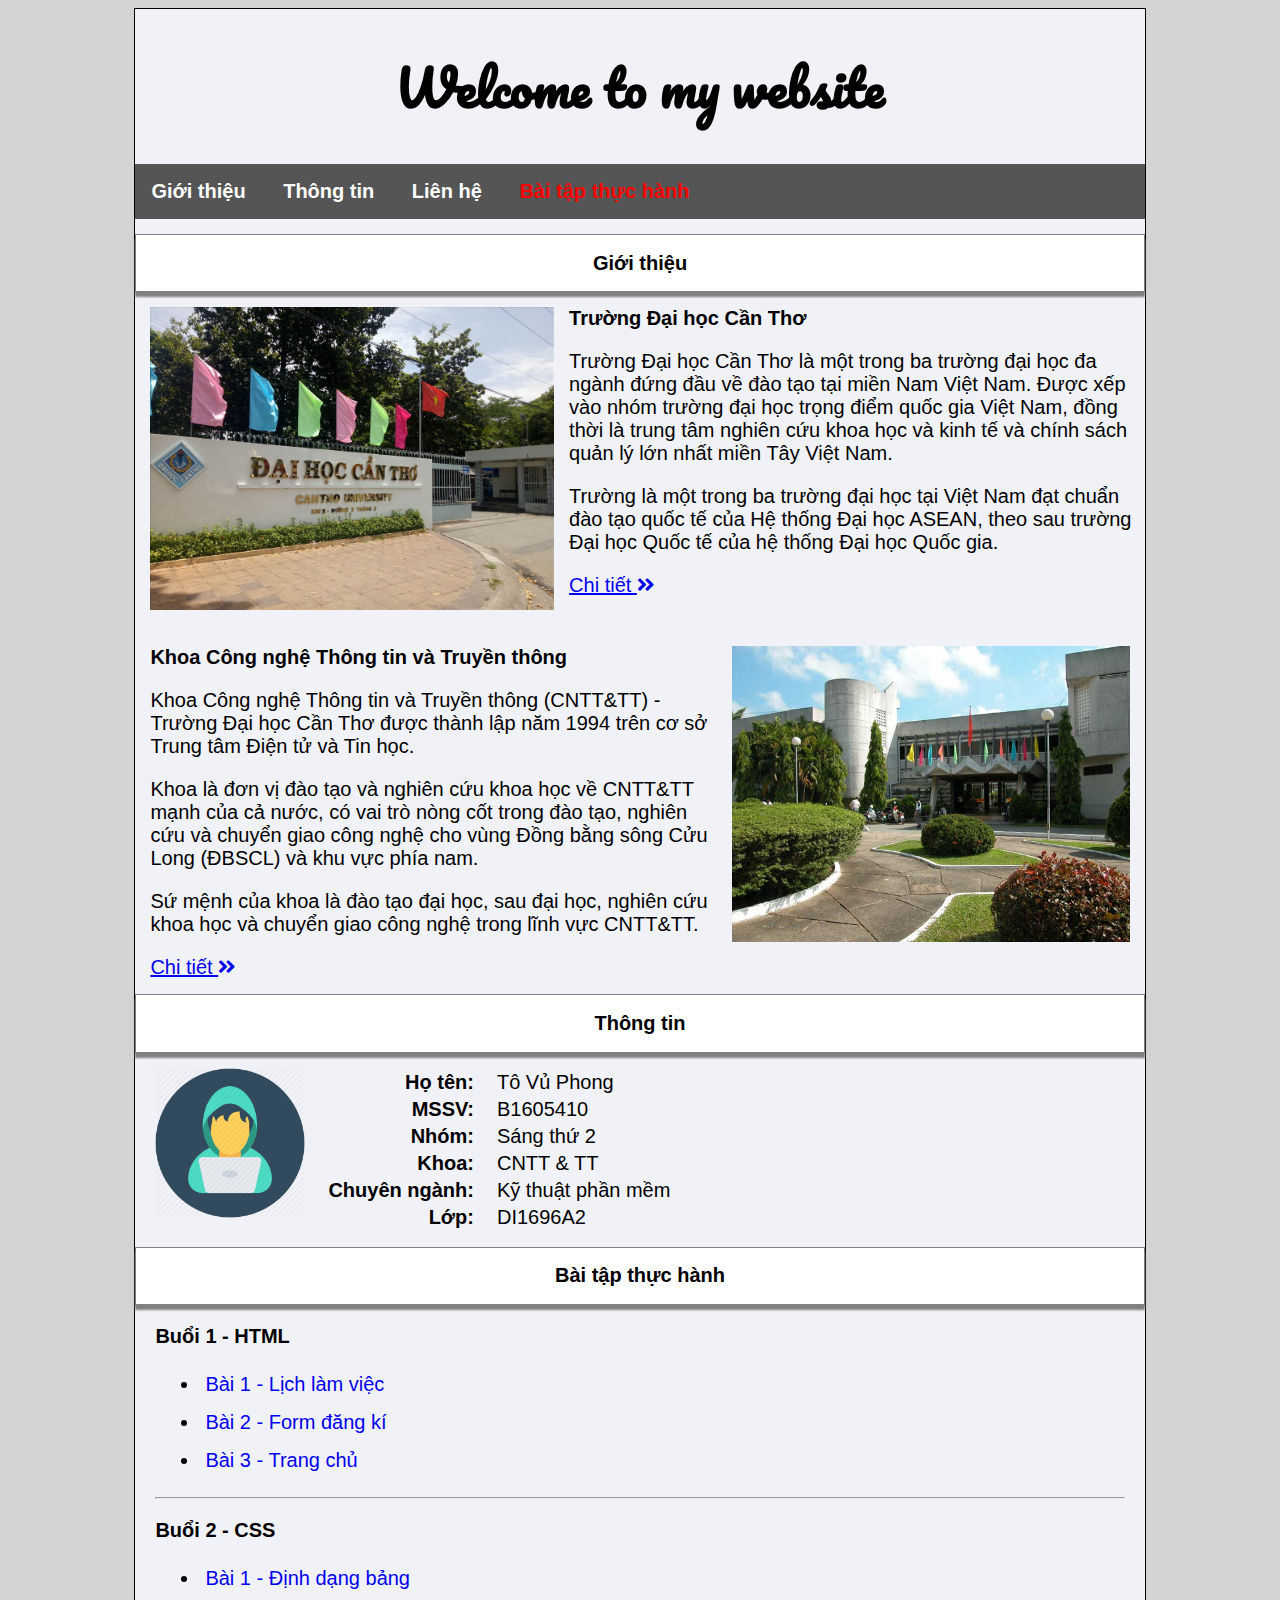
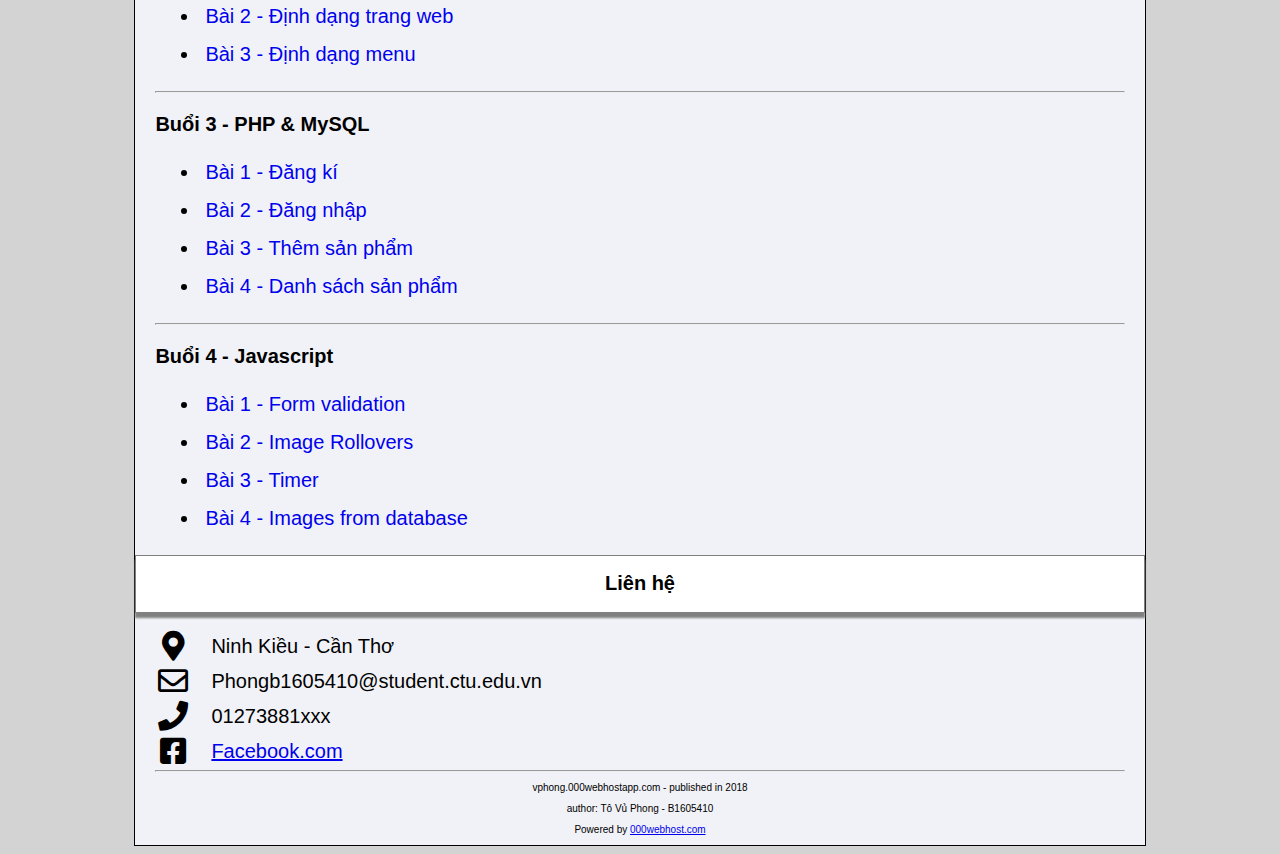
<file: index.html>
<!DOCTYPE html>
<html lang="en">
<head>
	<meta charset="UTF-8">
	<meta name="google-site-verification" content="U8gGd-WBAvsNgoBe7zlBEPK-puZrSecolLdJIOpNYuQ" />
	<title>Trang chủ</title>
	<link rel="shortcut icon" type="image/x-icon" href="img/favicon.ico">
	<link rel="stylesheet" href="https://use.fontawesome.com/releases/v5.3.1/css/all.css">
	<link href="https://fonts.googleapis.com/css?family=Pacifico" rel="stylesheet">
	<style>
	* {
		box-sizing: border-box;
		font-family: Arial, san-serif;
		scroll-behavior: smooth;
		font-size: 20px;
	}
	body {
		background-color: lightgrey;
	}
	ul li {
		margin: 5px;
	}
	#container {
		background-color: #f1f2f7;
		margin: 0 auto;
		border: 1px solid black;
		width: 80%;
	}
	#navbar {
		background-color: #555555;
		position: sticky;
		top: 0;
		padding: 16px 0;
	}
	#navbar a {
		color: white;
		text-decoration: none;
		padding: 16px;
		font-weight: bold;
	}
	#navbar a:hover {
		color: white;
		background-color: black;
		/*border-bottom: 1px solid red;*/
	}
	.title {
		text-align: center;
		background-color: white;
		box-shadow: 0px 5px 2px grey;
		border: 1px solid grey;
		margin: 15px 0;
	}
	img.info-img {
		width: 40%;
		height: auto;
		margin: 0 15px;
	}
	#info-table tr th {
		text-align: right;
	}
	#contact-table, #contact-table td, #info-table td {
		padding-left: 20px;
	}
	.menu-container {
		position: relative;
		display: inline-block;
	}
	.menu-item {
		position: absolute;
		top: 38px;
		display: none;
		box-shadow: 5px 5px 10px grey;
	}
	.menu-item a {
		width: 180px;
		display: block;
		background-color: #006600;
		border: 1px solid grey;
		border-bottom: none;
	}
	.menu-container:hover .menu-item {
		display: block;
	}
	.submenu-container {
		position: relative;
	}
	.submenu-item {
		position: absolute;
		left: 100%;
		top: 0;
		display: none;
	}
	.submenu-container:hover .submenu-item{
		display: block;
		box-shadow: 5px 5px 10px grey;
	}
	.menu-container:hover > a {
		background-color: black;
	}
	.submenu-container:hover > a {
		background-color: black;
	}
	.footer {
		text-align: center;
	}
	#homework-list a{
		text-decoration: none;
	}
	#homework-list a:hover {
		color: red;
	}
	#homework-list ul li {
		padding: 5px;
	}
	.footer p {
		font-size: 10px !important;
	}
</style>
</head>
<body>
	<div id="container">
		<h1 style="text-align: center; font-size: 50px; font-family: 'Pacifico', cursive;">Welcome to my website</h1>
		<div id="navbar">
			<a href="#intro">Giới thiệu</a>
			<a href="#info">Thông tin</a>
			<a href="#contact">Liên hệ</a>
			<div class="menu-container">
				<a href="#work" style="color: red">Bài tập thực hành</a>
				<div class="menu-item">
					<div class="submenu-container">
						<a href="#">Buổi 1<i class="fa fa-angle-right" style="float: right;"></i></a>
						<div class="submenu-item">
							<a target="_blank" href="Buoi1/Bai1/Bai1.html">Bài 1</a>
							<a target="_blank" href="Buoi1/Bai2/Bai2.php">Bài 2</a>
							<a href="index.html">Bài 3</a>
						</div>
					</div>

					<div class="submenu-container">
						<a href="Buoi2/Bai3/index.html" target="_blank">Buổi 2<i class="fa fa-angle-right" style="float: right;"></i></a>
						<div class="submenu-item">
							<a target="_blank" href="Buoi1/Bai1/Bai1.html">Bài 1</a>
							<a target="_blank" href="Buoi2/Bai2/index.html">Bài 2</a>
							<a target="_blank" href="Buoi2/Bai3/index.html">Bài 3</a>
						</div>
					</div>

					<div class="submenu-container">
						<a href="#!">Buổi 3<i class="fa fa-angle-right" style="float: right;"></i></a>
						<div class="submenu-item">
							<a target="_blank" href="Buoi1/Bai2/Bai2.php">Đăng kí</a>
							<a target="_blank" href="Buoi3/sign_in.php">Đăng nhập</a>
							<a target="_blank" href="Buoi3/add_product.php">Bài 3</a>
							<a target="_blank" href="Buoi3/product_list.php">Bài 4</a>
						</div>
					</div>

					<div class="submenu-container">
						<a href="#!">Buổi 4<i class="fa fa-angle-right" style="float: right;"></i></a>
						<div class="submenu-item">
							<a target="_blank" href="Buoi1/Bai2/Bai2.php">Bài 1</a>
							<a target="_blank" href="Buoi4/Bai2.html">Bài 2</a>
							<a target="_blank" href="Buoi4/Bai3.html">Bài 3</a>
							<a target="_blank" href="Buoi4/Bai4.php">Bài 4</a>
						</div>
					</div>
				</div>
			</div>
		</div>


		<div id="intro" class="title"><h2>Giới thiệu</h2></div>
		<div>
			<a href="https://www.ctu.edu.vn/" target="_blank"> 
				<img src="img/ctu_img.jpg" alt="Đại học Cần Thơ" class="info-img" style="float: left;">
			</a>
			<h1>Trường Đại học Cần Thơ</h1>
			<p>Trường Đại học Cần Thơ là một trong ba trường đại học đa ngành đứng đầu về đào tạo tại miền Nam Việt Nam. Được xếp vào nhóm trường đại học trọng điểm quốc gia Việt Nam, đồng thời là trung tâm nghiên cứu khoa học và kinh tế và chính sách quản lý lớn nhất miền Tây Việt Nam.</p>
			<p>Trường là một trong ba trường đại học tại Việt Nam đạt chuẩn đào tạo quốc tế của Hệ thống Đại học ASEAN, theo sau trường Đại học Quốc tế của hệ thống Đại học Quốc gia.</p>
			<a href="https://www.ctu.edu.vn/" target="_blank">
				Chi tiết 
				<i class="fa fa-angle-double-right"></i>
			</a>
			<div style="clear: both;"></div>
		</div>

		<br>
		<div style="margin-left: 15px">
			<a href="http://www.cit.ctu.edu.vn/" target="_blank">
				<img src="img/khoa_cntt.jpg" alt="Khoa CNTT" class="info-img" style="float: right;">
			</a>
			<h1>Khoa Công nghệ Thông tin và Truyền thông</h1>
			<p>Khoa Công nghệ Thông tin và Truyền thông (CNTT&TT) - Trường Đại học Cần Thơ được thành lập năm 1994 trên cơ sở Trung tâm Điện tử và Tin học.</p>
			<p>Khoa là đơn vị đào tạo và nghiên cứu khoa học về CNTT&TT mạnh của cả nước, có vai trò nòng cốt trong đào tạo, nghiên cứu và chuyển giao công nghệ cho vùng Đồng bằng sông Cửu Long (ĐBSCL) và khu vực phía nam.</p>
			<p>Sứ mệnh của khoa là đào tạo đại học, sau đại học, nghiên cứu khoa học và chuyển giao công nghệ trong lĩnh vực CNTT&TT.</p>
			<a href="http://www.cit.ctu.edu.vn/" target="_blank">
				Chi tiết 
				<i class="fa fa-angle-double-right"></i>
			</a>
			<div style="clear: both;"></div>
		</div>

		<div id="info" class="title"><h2>Thông tin</h2></div>
		<img src="img/coder.png" alt="Coder" style="float: left; width: 150px; height: 150px; margin: 0 20px;">
		<table id="info-table">
			<tr>
				<th>Họ tên: </th>
				<td>Tô Vủ Phong</td>
			</tr>
			<tr>
				<th>MSSV: </th>
				<td>B1605410</td>
			</tr>
			<tr>
				<th>Nhóm: </th>
				<td>Sáng thứ 2</td>
			</tr>
			<tr>
				<th>Khoa: </th>
				<td>CNTT & TT</td>
			</tr>
			<tr>
				<th>Chuyên ngành: </th>
				<td>Kỹ thuật phần mềm</td>
			</tr>
			<tr>
				<th>Lớp: </th>
				<td>DI1696A2</td>
			</tr>
		</table>
		<div style="clear: both;"></div>

		<div id="work" class="title"><h2>Bài tập thực hành</h2></div>
		<div style="padding: 0 20px;" id="homework-list">
			<h3>Buổi 1 - HTML</h3>
			<ul>
				<li>
					<a href="Buoi1/Bai1/Bai1.html" target="_blank">Bài 1 - Lịch làm việc</a>
				</li>
				<li>
					<a href="Buoi1/Bai2/Bai2.html" target="_blank">Bài 2 - Form đăng kí</a>
				</li>
				<li><a href="#">Bài 3 - Trang chủ</a></li>
			</ul>
			<hr>

			<h3>Buổi 2 - CSS</h3>
			<ul>
				<li>
					<a href="Buoi1/Bai1/Bai1.html" target="_blank">Bài 1 - Định dạng bảng</a>
				</li>
				<li>
					<a href="Buoi2/Bai2/index.html" target="_blank">Bài 2 - Định dạng trang web</a>
				</li>
				<li>
					<a href="Buoi2/Bai3/index.html" target="_blank">Bài 3 - Định dạng menu</a>
				</li>
			</ul>
			<hr>

			<h3>Buổi 3 - PHP & MySQL</h3>
			<ul>
				<li><a href="Buoi1/Bai2/Bai2.php" target="_blank">Bài 1 - Đăng kí</a></li>
				<li><a href="Buoi3/sign_in.php" target="_blank">Bài 2 - Đăng nhập</a></li>
				<li><a href="Buoi3/add_product.php" target="_blank">Bài 3 - Thêm sản phẩm</a></li>
				<li><a href="Buoi3/product_list.php" target="_blank">Bài 4 - Danh sách sản phẩm</a></li>
			</ul>
			<hr>

			<h3>Buổi 4 - Javascript</h3>
			<ul>
				<li><a href="Buoi1/Bai2/Bai2.php" target="blank">Bài 1 - Form validation</a></li>
				<li><a href="Buoi4/Bai2.html" target="blank">Bài 2 - Image Rollovers</a></li>
				<li><a href="Buoi4/Bai3.html" target="blank">Bài 3 - Timer</a></li>
				<li><a href="Buoi4/Bai4.php" target="blank">Bài 4 - Images from database</a></li>
			</ul>
		</div>	

		<div id="contact" class="title"><h2>Liên hệ</h2></div>
		<table id="contact-table">
			<tr>
				<th><i class="fas fa-map-marker-alt" style="font-size: 30px;"></i></th>
				<td>Ninh Kiều - Cần Thơ</td>
			</tr>
			<tr>
				<th><i class="far fa-envelope" style="font-size: 30px"></i></th>
				<td>Phongb1605410@student.ctu.edu.vn</td>
			</tr>
			<tr>
				<th><i class="fas fa-phone" style="font-size: 30px"></i></th>
				<td>01273881xxx</td>
			</tr>
			<tr>
				<th><i class="fab fa-facebook-square" style="font-size: 30px"></i></th>
				<td><a href="https://www.facebook.com/" target="_blank">Facebook.com</a></td>
			</tr>
		</table>
		<hr style="margin: 0 20px;">
		<div class="footer">
			<p>vphong.000webhostapp.com - published in 2018</p>
			<p>author: Tô Vủ Phong - B1605410</p>
			<p>Powered by <a href="https://www.000webhost.com/" target="_blank" style="font-size: inherit;">000webhost.com</a></p>
		</div>
	</div>
</body>
</html>
</file>
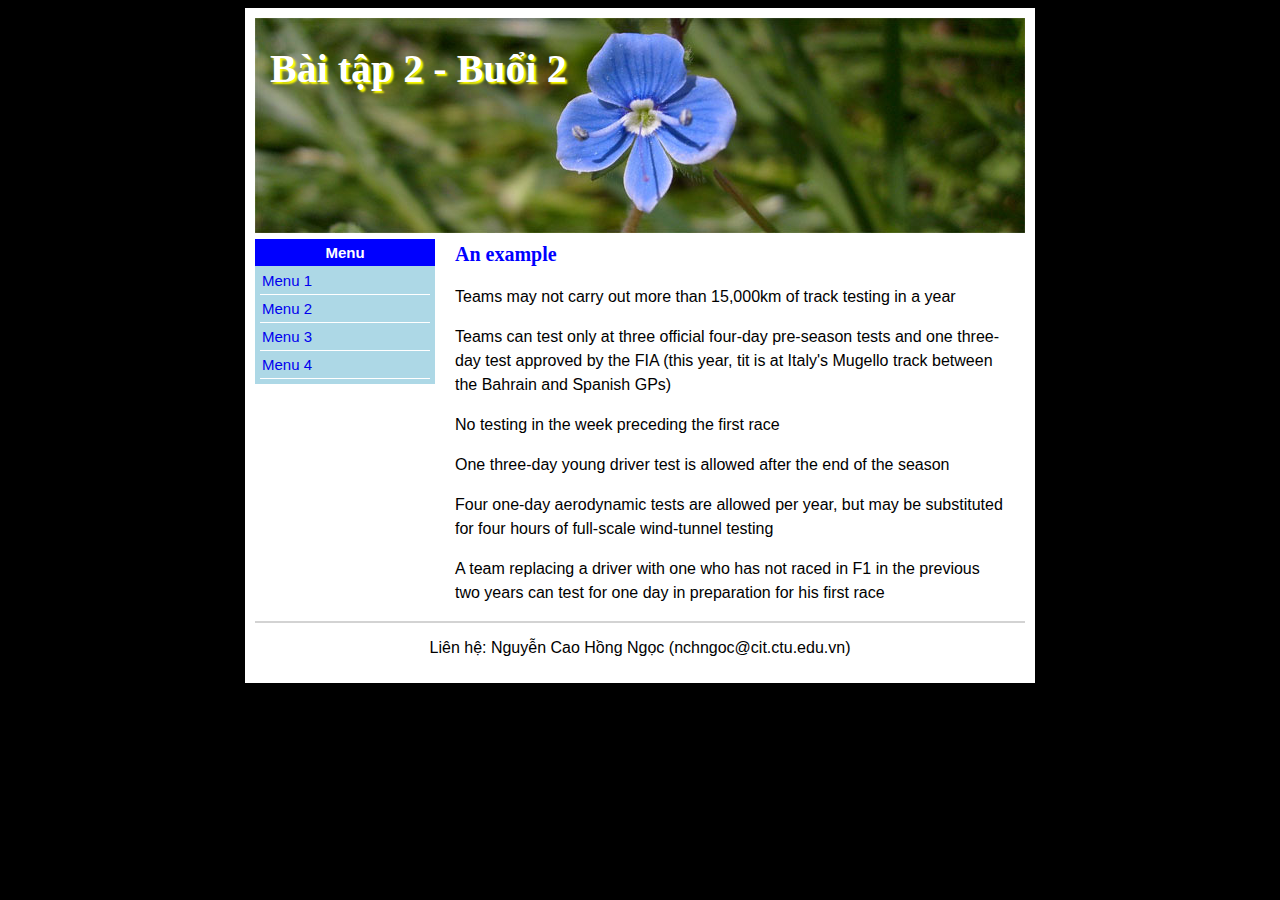
<file: Buoi2/Bai2/index.html>
<!DOCTYPE html PUBLIC "-//W3C//DTD XHTML 1.0 Strict//EN" "http://www.w3.org/TR/xhtml1/DTD/xhtml1-strict.dtd">

<html xmlns="http://www.w3.org/1999/xhtml">

<head> 
	<title> Bài tập 2 - Buổi 2 </title>
	<link rel="shortcut icon" type="image/x-icon" href="/img/favicon.ico">
	<meta http-equiv="Content-Type" content="text/html; charset=UTF-8" />
	<link rel="stylesheet" type="text/css" href="style_div.css" media="screen" />
</head>	
<body>
<div id="wrap">
	<div id="title">
		<h1>Bài tập 2 - Buổi 2</h1>
	</div> <!--end div title-->
	<div id="menu">
		<h4>Menu</h4>
		<ul>
			<li><a href="#">Menu 1</a></li>
			<li><a href="#">Menu 2</a></li>
			<li><a href="#">Menu 3</a></li>
			<li><a href="#">Menu 4</a></li>
		</ul>
	</div> <!--end div title-->
	<div id="content">
		<h4>An example</h4>
		<p>Teams may not carry out more than 15,000km of track testing in a year</p>

		<p>Teams can test only at three official four-day pre-season tests and one three-day test approved by the FIA (this year, tit is at Italy's Mugello track between the Bahrain and Spanish GPs)</p>

		<p>No testing in the week preceding the first race</p>

		<p>One three-day young driver test is allowed after the end of the season</p>

		<p>Four one-day aerodynamic tests are allowed per year, but may be substituted for four hours of full-scale wind-tunnel testing</p>

		<p>A team replacing a driver with one who has not raced in F1 in the previous two years can test for one day in preparation for his first race</p>
	</div> <!--end div title-->
	<div id="footer">
		<p>Liên hệ: Nguyễn Cao Hồng Ngọc (nchngoc@cit.ctu.edu.vn)</p>
	</div> <!--end div title-->
</div> <!--end div wrap-->
</body>
</html>
</file>
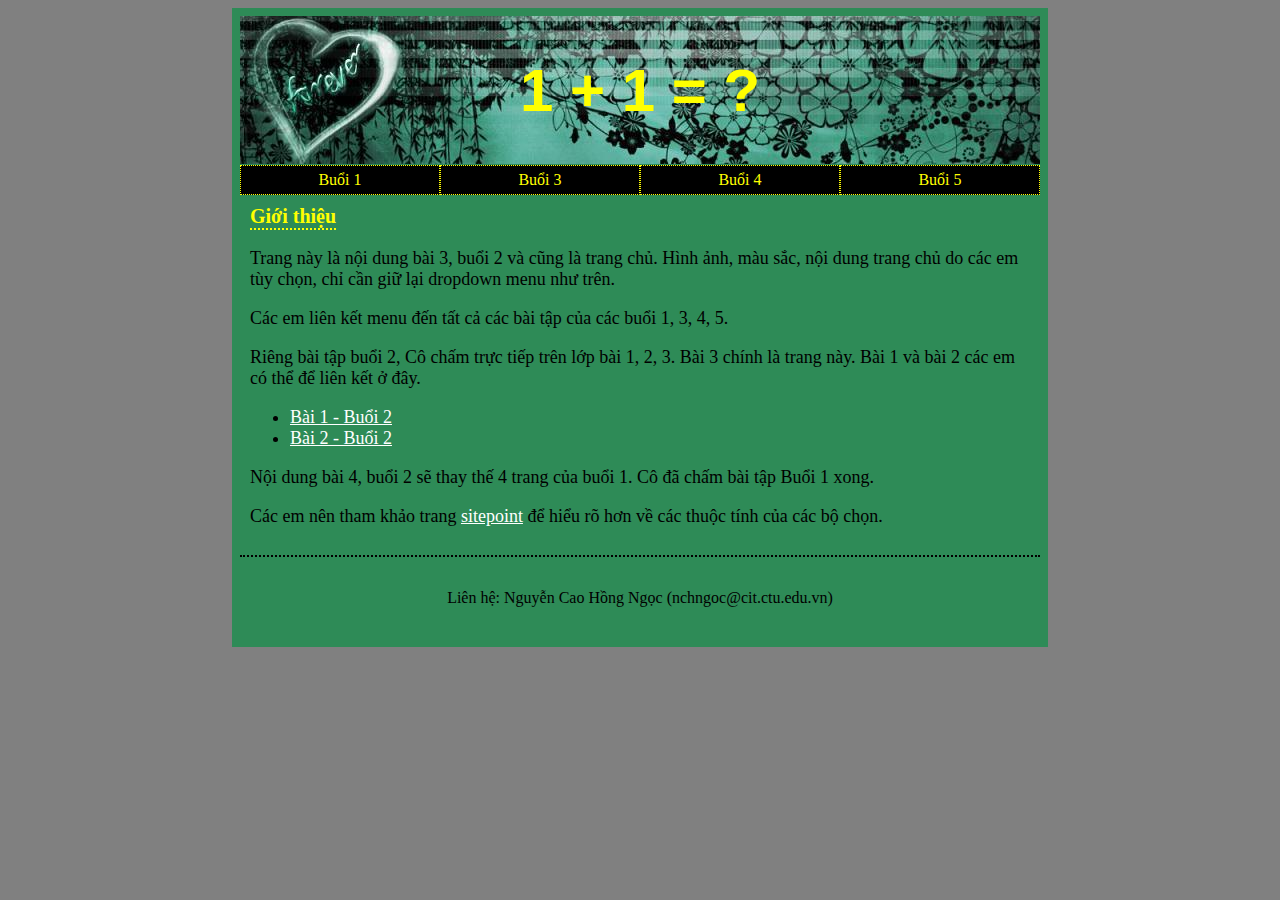
<file: Buoi2/Bai3/index.html>
<!DOCTYPE html PUBLIC "-//W3C//DTD XHTML 1.0 Transitional//EN" "http://www.w3.org/TR/xhtml1/DTD/xhtml1-transitional.dtd">

<html xmlns="http://www.w3.org/1999/xhtml">
<head> 
	<title> Bài tập 3 - Buổi 2 </title>
	<link rel="shortcut icon" type="image/x-icon" href="/img/favicon.ico" />
	<meta http-equiv="Content-Type" content="text/html; charset=UTF-8" />
	<link rel="stylesheet" type="text/css" href="style.css" media="screen" />
</head>	
<body>
<div id="wrap">
	<div id="title">
		<h1>1 + 1 = ?</h1>
	</div> <!--end div title-->
	<div id="menu">
		<ul>
			<li><a href="/index.html">Buổi 1</a>
				<ul>
					<li><a href="/Buoi1/Bai1/Bai1.html">Bài 1</a></li>
					<li><a href="/Buoi1/Bai2/Bai2.html">Bài 2</a></li>
					<li><a href="/index.html">Bài 3</a></li>
					<li><a href="#">Bài 4</a></li>
				</ul>
			</li>
			<li><a href="#">Buổi 3</a>
				<ul>
					<li><a href="#">Bài 1</a></li>
					<li><a href="#">Bài 2</a></li>
					<li><a href="#">Bài 3</a></li>
					<li><a href="#">Bài 4</a></li>
				</ul>
			</li>

			<li><a href="#">Buổi 4</a>
				<ul>
					<li><a href="#">Bài 1</a></li>
					<li><a href="#">Bài 2</a></li>
					<li><a href="#">Bài 3</a></li>
					<li><a href="#">Bài 4</a></li>
				</ul>
			</li>
			<li><a href="#">Buổi 5</a>
				<ul>
					<li><a href="#">Bài 1</a></li>
					<li><a href="#">Bài 2</a></li>
					<li><a href="#">Bài 3</a></li>
					<li><a href="#">Bài 4</a></li>
				</ul>		
			</li>
		</ul>
	</div> <!--end div menu-->
	<div id="content">
		<h4>Giới thiệu</h4>
		<p>Trang này là nội dung bài 3, buổi 2 và cũng là trang chủ. Hình ảnh, màu sắc, nội dung trang chủ do các em tùy chọn, chỉ cần giữ lại dropdown menu như trên.</p>

		<p>Các em liên kết menu đến tất cả các bài tập của các buổi 1, 3, 4, 5.</p>

		<p>Riêng bài tập buổi 2, Cô chấm trực tiếp trên lớp bài 1, 2, 3. Bài 3 chính là trang này. Bài 1 và bài 2 các em có thể để liên kết ở đây.</p>

		<ul>
			<li><a target="_blank" href="/Buoi1/Bai1/Bai1.html">Bài 1 - Buổi 2</a></li>
			<li><a target="_blank" href="../Bai2/index.html">Bài 2 - Buổi 2</a></li>
		</ul>

		<p>Nội dung bài 4, buổi 2 sẽ thay thế 4 trang của buổi 1. Cô đã chấm bài tập Buổi 1 xong.</p>

		<p>Các em nên tham khảo trang <a href="http://reference.sitepoint.com/css/">sitepoint</a> để hiểu rõ hơn về các thuộc tính của các bộ chọn.</p>
	</div> <!--end div content-->
	<div id="footer">
		<p>Liên hệ: Nguyễn Cao Hồng Ngọc (nchngoc@cit.ctu.edu.vn)</p>
	</div> <!--end div footer-->
</div> <!--end div wrap-->
</body>
</html>
</file>
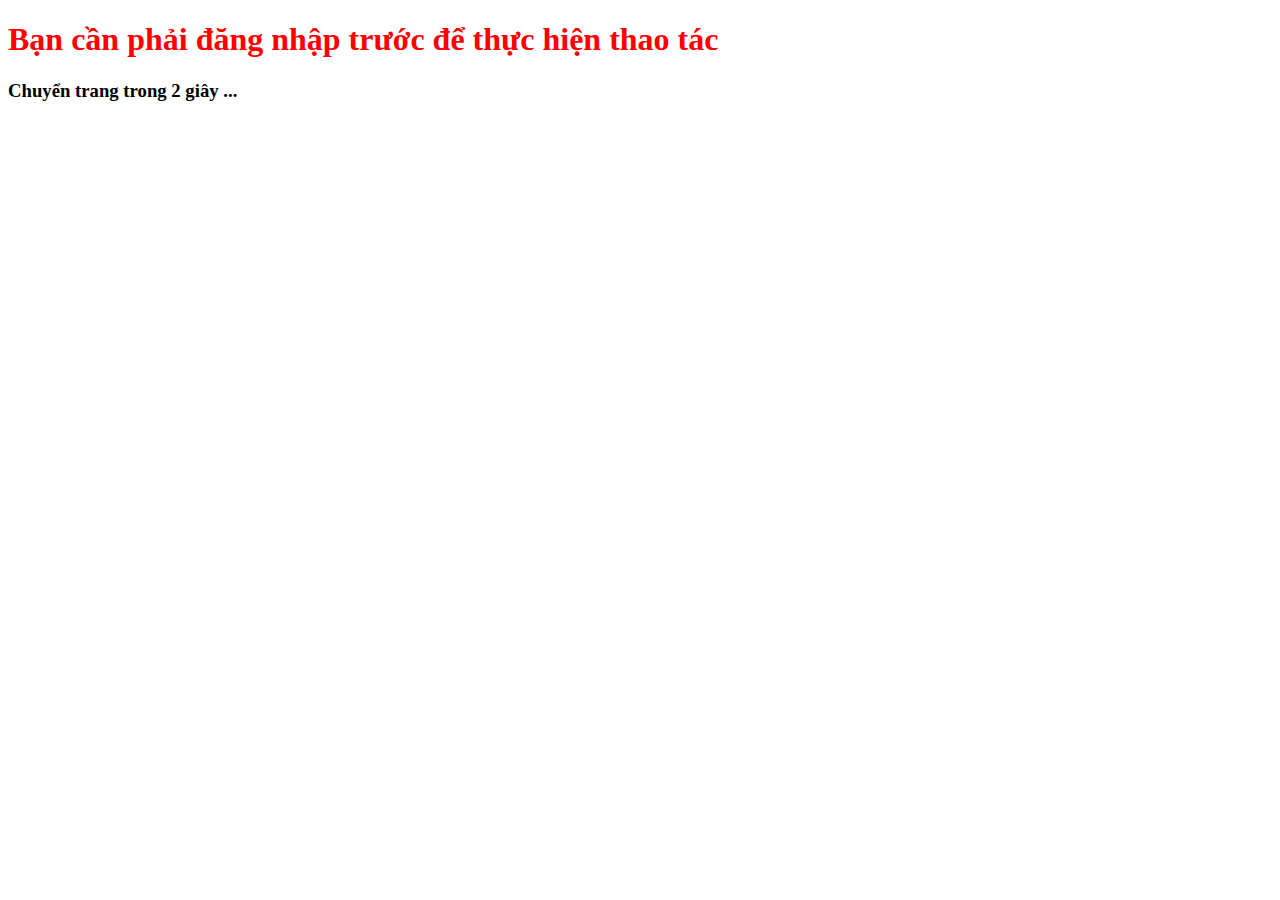
<file: Buoi3/redirect.html>
<!DOCTYPE html>
<html lang="en">
<head>
	<meta charset="UTF-8">
	<title>Chuyển trang</title>
</head>
<body>
	<h1 style="color: red;">Bạn cần phải đăng nhập trước để thực hiện thao tác</h1>
	<h3>Chuyển trang trong <span id="counter">2</span> giây ...</h3>
	<script>
		var count = 2;
		var counter = document.getElementById("counter");
		setInterval(() => {
			counter.innerHTML = count--;
		}, 1000);
		setTimeout(() => {
			window.location.assign("sign_in.php");
		}, 3000);
	</script>
</body>
</html>
</file>
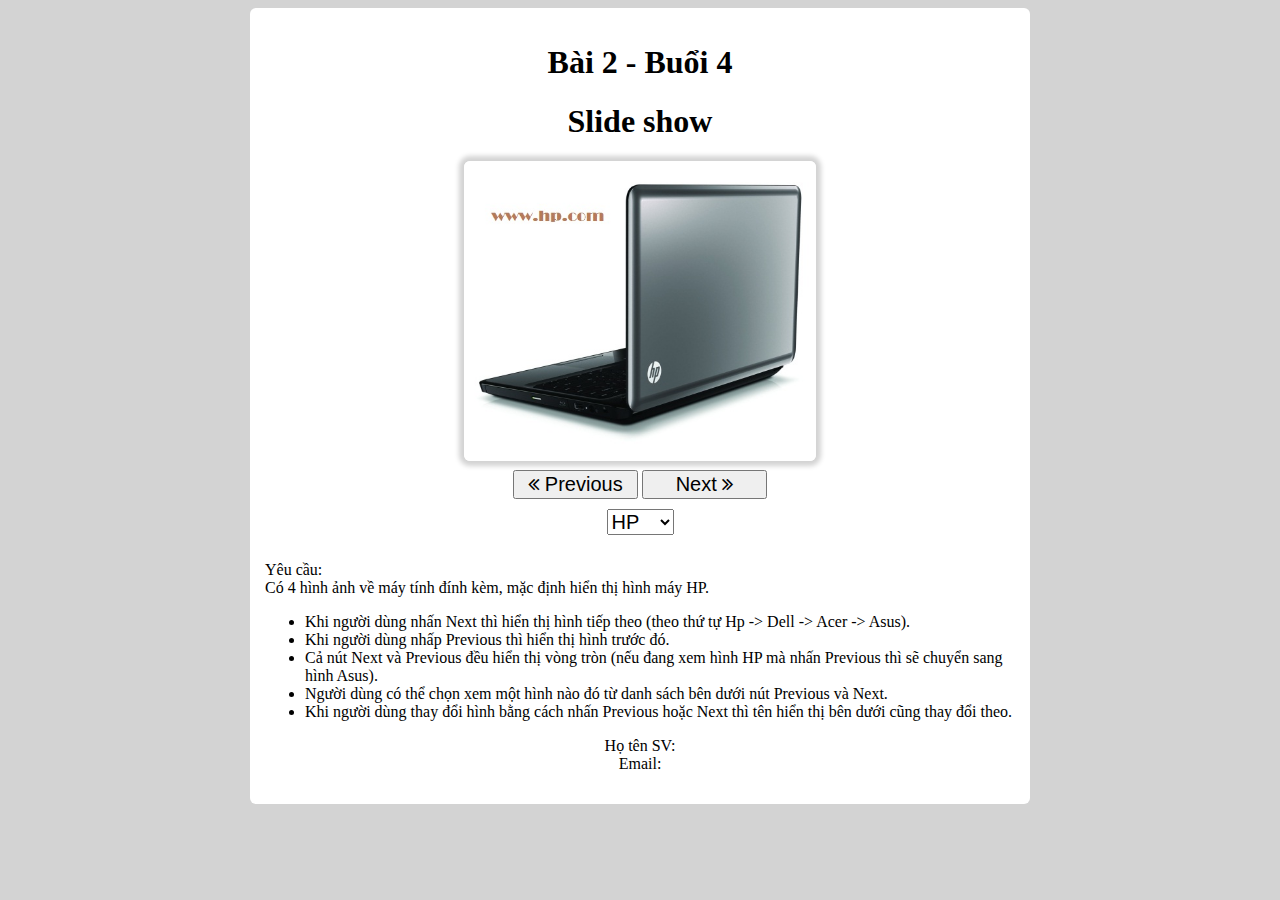
<file: Buoi4/Bai2.html>
<!DOCTYPE html>
<html>
<head> 
	<title>Bài 2 - Image Rollovers</title>
	<meta http-equiv="Content-Type" content="text/html; charset=UTF-8" />
	<link rel="shortcut icon" type="image/x-icon" href="/img/favicon.ico">
	<link href="//netdna.bootstrapcdn.com/font-awesome/4.7.0/css/font-awesome.min.css" rel="stylesheet">
	        
	<link rel="stylesheet" type="text/css" href="style.css" media="screen" />
	<style>
		.change-slide-btn, #laptopSel {
			font-size: 20px;
		}
	</style>
<script>
var IMAGE_PATHS = [];
IMAGE_PATHS[0] = "img/hp.jpg";
IMAGE_PATHS[1] = "img/dell.jpg";
IMAGE_PATHS[2] = "img/acer.jpg";
IMAGE_PATHS[3] = "img/asus.jpg";
var imgIndex = 0;

function changeSlide(pos) {
	imgIndex += pos;
	if (imgIndex < 0) {
		imgIndex = IMAGE_PATHS.length - 1;
	}
	if (imgIndex >= IMAGE_PATHS.length) {
		imgIndex = 0;
	}
	chooseSlide(imgIndex);
	document.getElementById('laptopSel').value = imgIndex;
}

function chooseSlide(pos) {
	document.getElementById('laptopImg').src = IMAGE_PATHS[pos];
	imgIndex = parseInt(pos);
}
	
//-->
</script>

</head>	
<body>
<div id="wrap">
	<div id="title">
		<h1>Bài 2 - Buổi 4</h1>
	</div> <!--end div title-->
	<div id="menu">
		<!-- chèn menu của sinh viên vào-->
	</div> <!--end div menu-->
	<div id="content">
		<!--Nội dung trang web-->
		<h1>Slide show</h1>
	
		<form>
			<img id="laptopImg" src="img/hp.jpg" height="300" alt="Đang load ảnh từ database, chờ tí !" />
			<br/>
			<button type="button" class="change-slide-btn" onclick="changeSlide(-1)"><i class="fa fa-angle-double-left"></i> Previous</button>
			<button type="button" class="change-slide-btn" onclick="changeSlide(1)">Next <i class="fa fa-angle-double-right"></i></button>
			<br/>
			<select id="laptopSel" onchange="chooseSlide(value)">
				<option value="0">HP</option>
				<option value="1">Dell</option>
				<option value="2">Acer</option>
				<option value="3">Asus</option>
			</select> 
		</form>
		<div id="requirement">
			<p>Yêu cầu:<br/>
			Có 4 hình ảnh về máy tính đính kèm, mặc định hiển thị hình máy HP.<br/>
				<ul>
					<li>Khi người dùng nhấn Next thì hiển thị hình tiếp theo (theo thứ tự Hp -> Dell -> Acer -> Asus).</li>
					<li>Khi người dùng nhấp Previous thì hiển thị hình trước đó.</li>
					<li>Cả nút Next và Previous đều hiển thị vòng tròn (nếu đang xem hình HP mà nhấn Previous thì sẽ chuyển sang hình Asus).</li>
					<li>Người dùng có thể chọn xem một hình nào đó từ danh sách bên dưới nút Previous và Next.</li>
					<li>Khi người dùng thay đổi hình bằng cách nhấn Previous hoặc Next thì tên hiển thị bên dưới cũng thay đổi theo.</li>
				</ul>	
			</p>
		</div>
	</div> <!--end div content-->
	<div id="footer">
		<p>Họ tên SV: <br/> Email: </p>
	</div> <!--end div footer-->
</div> <!--end div wrap-->
</body>
</html>
</file>
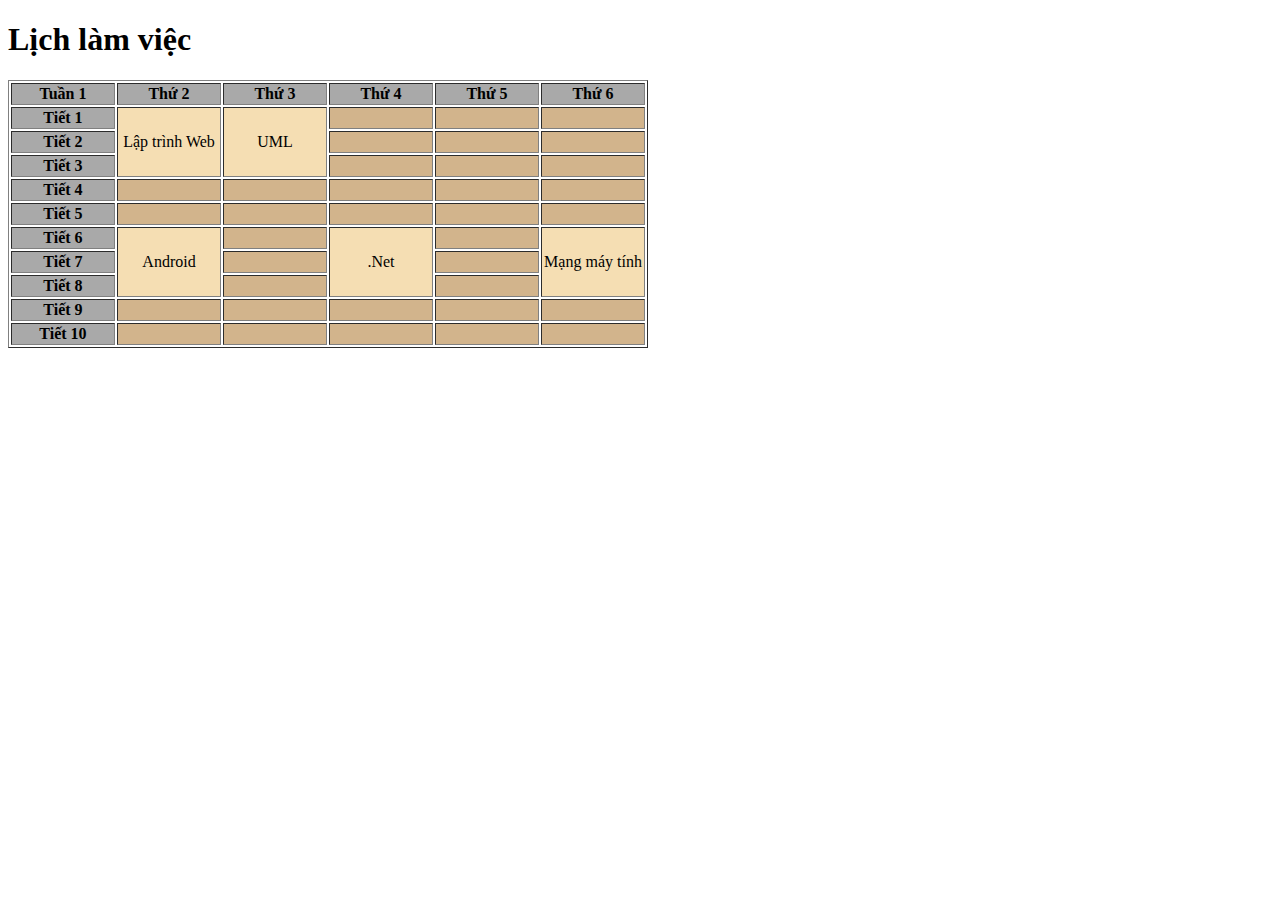
<file: Buoi1/Bai1/Bai1.html>
<!DOCTYPE html>
<html lang="en">
<head>
	<meta charset="UTF-8">
	<title>Thực hành bài 1</title>
	<link rel="shortcut icon" type="image/x-icon" href="/img/favicon.ico">
	<style>
	th, td {
		width: 100px;
		text-align: center;
	}
	table tr td {
		background-color: tan;
	}
	table tr td.has-data {
		background-color: wheat;
	}
	table tr th {
		background-color: darkgrey;
	}
	table tr td:hover {
		background-color: lightgreen;
	}
    </style>
</head>
<body>
	<h1>Lịch làm việc</h1>
	<table border="1">
		<tr>
			<th>Tuần 1</th>
			<th>Thứ 2</th>
			<th>Thứ 3</th>
			<th>Thứ 4</th>
			<th>Thứ 5</th>
			<th>Thứ 6</th>	
		</tr>
		<tr>
			<th>Tiết 1</th>
			<td rowspan="3" class="has-data">Lập trình Web</td>
			<td rowspan="3" class="has-data">UML</td>
			<td></td>
			<td></td>
			<td></td>
		</tr>
		<tr>
			<th>Tiết 2</th>
			<td></td>
			<td></td>
			<td></td>
		</tr>
		<tr>
			<th>Tiết 3</th>
			<td></td>
			<td></td>
			<td></td>
		</tr>
		<tr>
			<th>Tiết 4</th>
			<td></td>
			<td></td>
			<td></td>
			<td></td>
			<td></td>
		</tr>
		<tr>
			<th>Tiết 5</th>
			<td></td>
			<td></td>
			<td></td>
			<td></td>
			<td></td>
		</tr>
		<tr>
			<th>Tiết 6</th>
			<td rowspan="3" class="has-data">Android</td>
			<td></td>
			<td rowspan="3" class="has-data">.Net</td>
			<td></td>
			<td rowspan="3" class="has-data">Mạng máy tính</td>
		</tr>
		<tr>
			<th>Tiết 7</th>
			<td></td>
			<td></td>
		</tr>
		<tr>
			<th>Tiết 8</th>
			<td></td>
			<td></td>
		</tr>
		<tr>
			<th>Tiết 9</th>
			<td></td>
			<td></td>
			<td></td>
			<td></td>
			<td></td>
		</tr>
		<tr>
			<th>Tiết 10</th>
			<td></td>
			<td></td>
			<td></td>
			<td></td>
			<td></td>
		</tr>
	</table>
</body>
</html>
</file>
<file: Buoi2/Bai2/style_div.css>
body {
	background-color: black;
}
#wrap {
	width: 770px;
	margin: 0 auto;
	padding: 10px;
	background-color: white;
	background-image: url(header.jpg);
	background-repeat: no-repeat;
	background-position: 10px 10px;
}
#title {
	color: white;
	text-shadow: 2px 2px 2px yellow;
	padding-left: 15px;
	font-size: 20px;
}
#menu {
	font-family: sans-serif;
	font-size: 15px;
	width: 180px;
	margin-top: 120px;
	background-color: lightblue;
	float: left;
}
#menu h4 {
	margin-top: 0;
}
#menu ul {
	list-style-type: none;
	padding: 5px;
	margin-top: -24px;
	margin-bottom: 0;
}
#menu ul li a {
	text-decoration: none;
	padding: 5px;
	display: block;
	border-bottom: 1px solid white;
	padding-left: 2px;
}
#menu ul li a:hover {
	background-color: pink;
}
#menu h4 {
	color: white;
	background-color: blue;
	text-align: center;
	padding: 5px;
}
#content {
	font-family: sans-serif;
	line-height: 1.5;
	margin-top: 120px;
	padding-top: 0px;
	padding-left: 20px;
	width: 550px;
	float: left;
}
#content h4 {
	font-family: initial;
	margin-top: 0;
	margin-bottom: 0;
	color: blue;
	font-size: 20px;
}
#footer {
	font-family: sans-serif;
	clear: both;
	text-align: center;
	border-top: 2px solid lightgrey;
}
</file>
<file: Buoi2/Bai3/style.css>
body {
	background-color: grey;
}
#wrap {
	padding: 8px;
	width: 800px;
	margin: 0 auto;
	background-color: seagreen;
	background-image: url(banner.jpg);
	background-position: 8px 8px;
	background-repeat: no-repeat;

}
#title {
	height: 109px;
	color: yellow;
	text-align: center;
	font-size: 30px;
	font-family: arial, sans-serif;
}
#menu {
	position: relative;
}
#menu ul {
	list-style-type: none;
	padding: 0;
	margin: 0;
}
#menu ul li {
	box-sizing: border-box;
	float: left;
	width: 25%;
}
#menu ul li a {
	border: 1px dotted yellow;
	text-decoration: none;
	color: yellow;
	background-color: black;
	text-align: center;
	display: block;
	padding: 5px;
}
#menu ul li a:hover {
	color: black;
	background-color: lightgrey;
}

#menu ul li ul li {
	width: 160px;
	display: block;
}
#menu ul li ul {
	position: absolute;
	width: 25%;
	display: none;
}
#menu ul li:hover ul {
	display: block;
}

#content {
	clear: both;
	padding: 10px;
	font-size: 18px;
}
#content h4 {
	color: yellow;
	font-size: 20px;
	display: inline-block;
	border-bottom: 2px dotted yellow;
	margin: 0;
}
#content a {
	color: white;
}
#footer {
	padding: 16px;
	text-align: center;
	border-top: 2px dotted black;
}
</file>
<file: Buoi4/style.css>
body {
	background-color: lightgrey;
	text-align: center;
}
h1 {
	color: black;
	text-align: center;
}
#wrap {
	border-radius: 6px;
	padding: 15px;
	background-color: white;
	width: 750px;
	margin: auto;
}
#requirement {
	text-align: initial;
}
#laptopImg {
	border-radius: 6px;
	box-shadow: 0px 0px 5px 5px lightgrey;
}
button {
	width: 125px;
	margin-top: 5px;
	font-size: 20px;
}
select {
	font-size: 18px;
	margin: 10px 0;
}
#add-link {
	font-size: 25px;
}
#add-link:hover {
	color: green;
}
</file>
